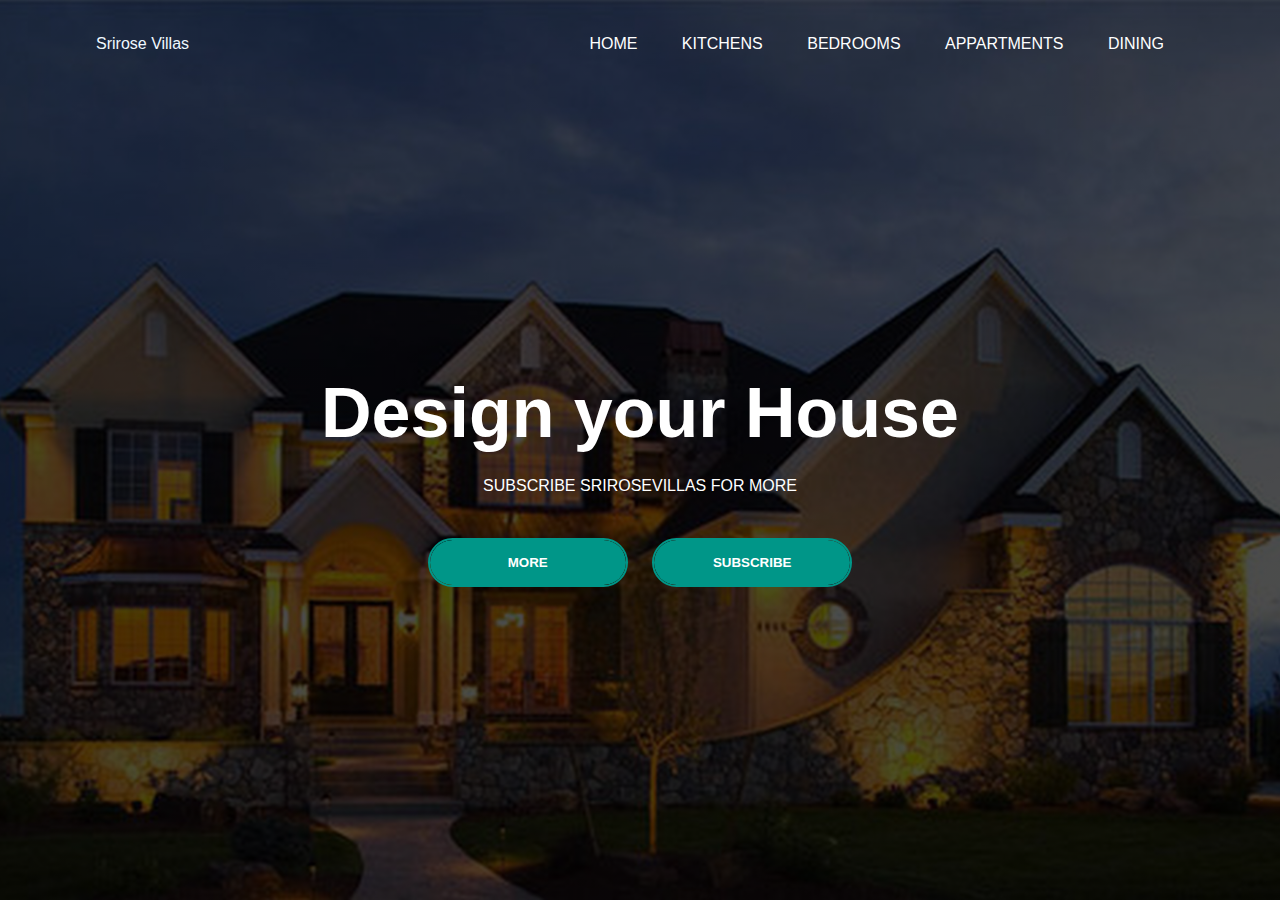
<file: Landingpage/landing.html>
<!DOCTYPE html>
<html lang="en">
    <head>
        <meta charset="UTF-8">
        <meta http-equiv="X-UA-Compatible" content="IE=edge">
        <meta name="viewport" content="width=device-width, initial-scale=1.0">
        <title>Landing page</title>
        <link rel="Stylesheet" href="style1.css">
    </head>
    <body>
        <div class="banner">
            <div class="navbar">
                Srirose Villas
                <ul>
                   <li><a href="#">Home</a></li>
                   <li><a href="#">Kitchens</a></li> 
                   <li><a href="#">Bedrooms</a></li> 
                   <li><a href="#">Appartments</a></li> 
                   <li><a href="#">Dining</a></li>  
                </ul>    
             </div>
             <div class="div content">
                <h1>Design your House</h1>
                <p>SUBSCRIBE SRIROSEVILLAS FOR MORE</p>
                <div>
                    <button type="button"><span></span> MORE</button>
                    <button type="button"><span></span>SUBSCRIBE</button>
                </div>
             </div>
        </div>

    </body>
</html>
</file>
<file: Landingpage/style1.css>
@import url('https://fonts.googleapis.com/css2?family=Roboto:ital,wght@0,100;0,300;0,400;0,500;0,700;0,900;1,100;1,300;1,400;1,500;1,700;1,900&display=swap');

*{
    padding: 0;
    margin: 0;
    box-sizing: border-box;
    font-family: 'poppins',sans-serif;
}
.banner{
    width: 100%;
    height: 100vh;
    background-image: linear-gradient(rgba(0,0,0,0.7),rgba(0,0,0,0.7)),url(home.jpg);
background-size: cover;
background-position: center;
}
.navbar{
    width: 85%;
    margin:auto;
    padding: 35px 0;
justify-content: space-between;
align-items: center;
display: flex;
color:aliceblue;
}
.logo{
    width: 120x;
    cursor: pointer;   
}
.navbar ul li{
    list-style: none;
    display: inline-block;
    margin:0 20px;
    position: relative;

}
.navbar ul li a{
    text-decoration: none;
    color: #fff;
    text-transform: uppercase;
}
.navbar ul li::after{
    content:'';
    height:3px;
    width: 0;
    background:#009688;
    position: absolute;
    left:0;
    bottom: -10px;
    transition: 0.5s;
}
.navbar ul li:hover::after{
    width: 100%;
}
.content{
    width: 100%;
    position: absolute;
    top: 50%;
    transform:translateY(-50%) ;
    text-align: center;
    color: #fff;
}
.content h1{
   font-size: 70px;
   margin-top: 80px; 
}
.content p{
    margin: 20px auto;
    font-weight: 100;
    line-height: 25px;
}
button{
    width: 200px;
    padding: 15px 0;
    text-align: center;
    margin: 20px 10px;
    border-radius: 25px;
    font-weight: bold;
    border: 2px solid #009688;
    background: transparent;
    color:#fff;
    position: relative;
    overflow: hidden;
    cursor: pointer;
}
span{
    background: #009688;
    height: 100%;
    width: 100%;
    border-radius: 25px;
    position: absolute;
    transition: .5s;
    left: 0;
    bottom: 0;
    z-index: -1;
}
button:hover span{
    width: 100%;
}
button:hover{
    border: none;
}
</file>
